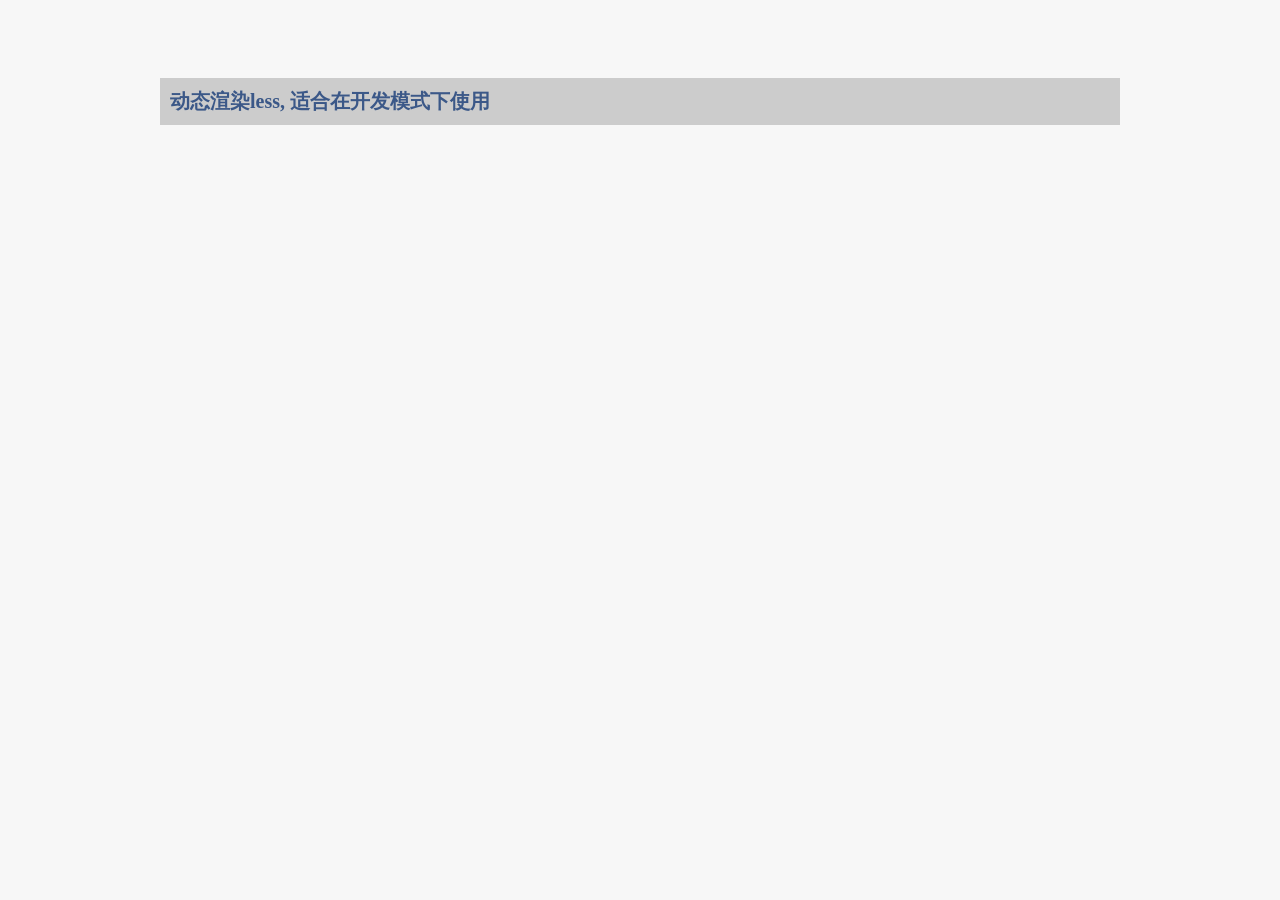
<file: public/dynamic.html>
<html>
<head>
	<meta http-equiv="Content-type" content="text/html; charset=utf-8">
	<title>Dynamic Load Less</title>
	
	<link rel="stylesheet/less" href="less/base.less" type="text/css" media="screen" title="no title" charset="utf-8">
	<script src="js/less.js" type="text/javascript" charset="utf-8"></script>
	
	<link rel="stylesheet" href="css/static.css" type="text/css" media="screen" title="no title" charset="utf-8">
	
</head>
<body id="index">
	<div id="main">
		<h3>动态渲染less, 适合在开发模式下使用</h3>
	</div>
</body>
</html>
</file>
<file: public/css/static.css>
h3 {
	font-size: 24px;
	color: #444;
}
</file>
